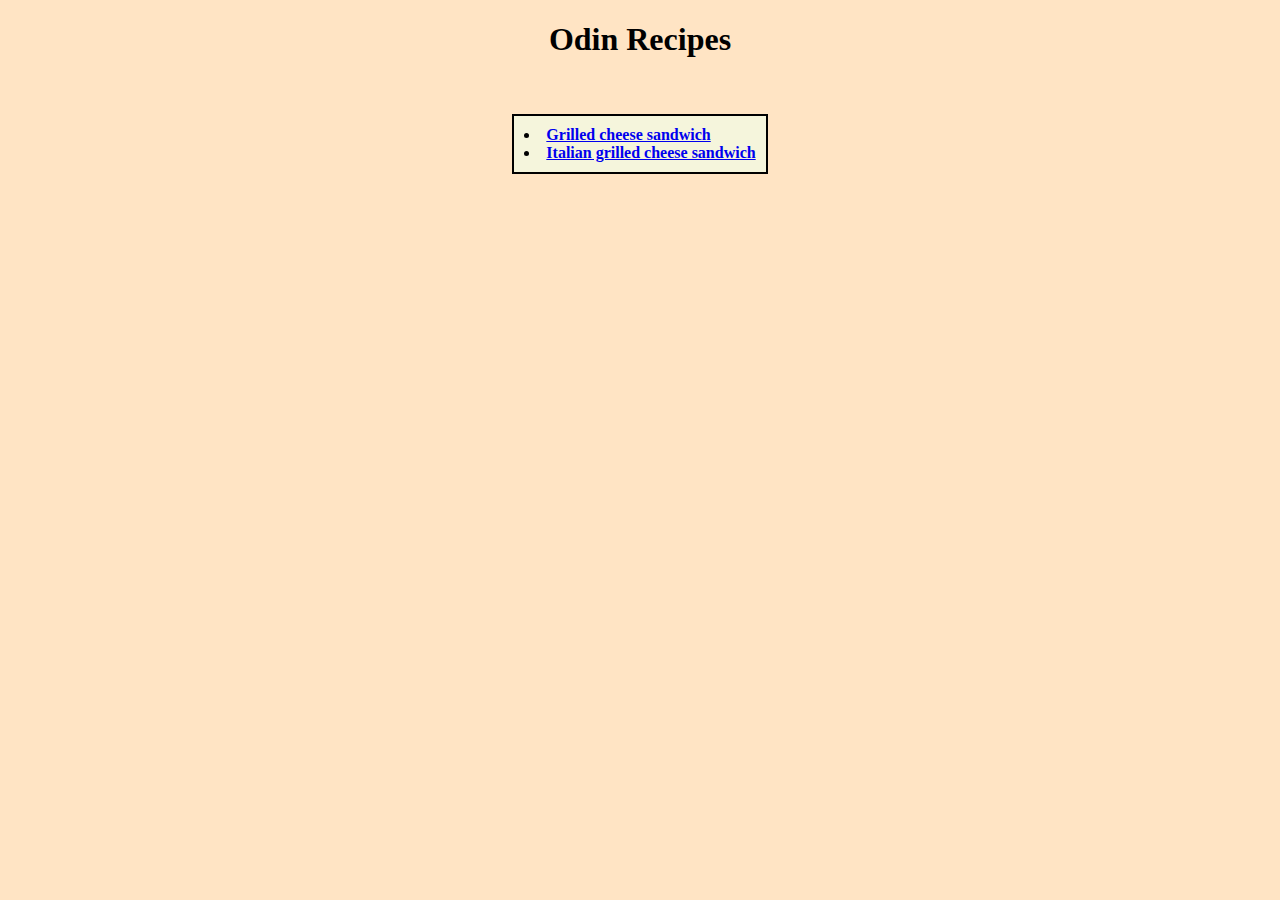
<file: index.html>
<!DOCTYPE html>
<html lang="en">
    <head>
        <meta charset="UTF-8">
        <title>Odin Recipes</title>
        <link rel="stylesheet" href="style.css">
    </head>
    <body>
        <div class="main">
            <h1>Odin Recipes</h1>
            <br>
            <div>
                <ul class="list">
                    <li class="list-item"> 
                        <a href="recipes/grilled-cheese-sandwich.html" target="_self" rel="noreferrer">Grilled cheese sandwich</a>
                    </li>
                    <li class="list-item"> 
                        <a href="recipes/italian-grilled-cheese-sandwich.html" target="_self" rel="noreferrer">Italian grilled cheese sandwich</a>
                    </li>
                </ul>
            </div>

        </div>
    </body>
</html>
</file>
<file: style.css>
body {
    background-color:bisque;
}

.main {
    text-align: center;
    margin: 0 auto;
}

.list {
    border: 2px solid black;
    display: inline-block;
    padding: 10px;
    background-color: beige;
}

.list-item {
    font-weight: 800;
    list-style-position: inside;
    text-align: left;
}

a:hover {
    color:cadetblue;
    list-style-type:circle;
}
</file>
